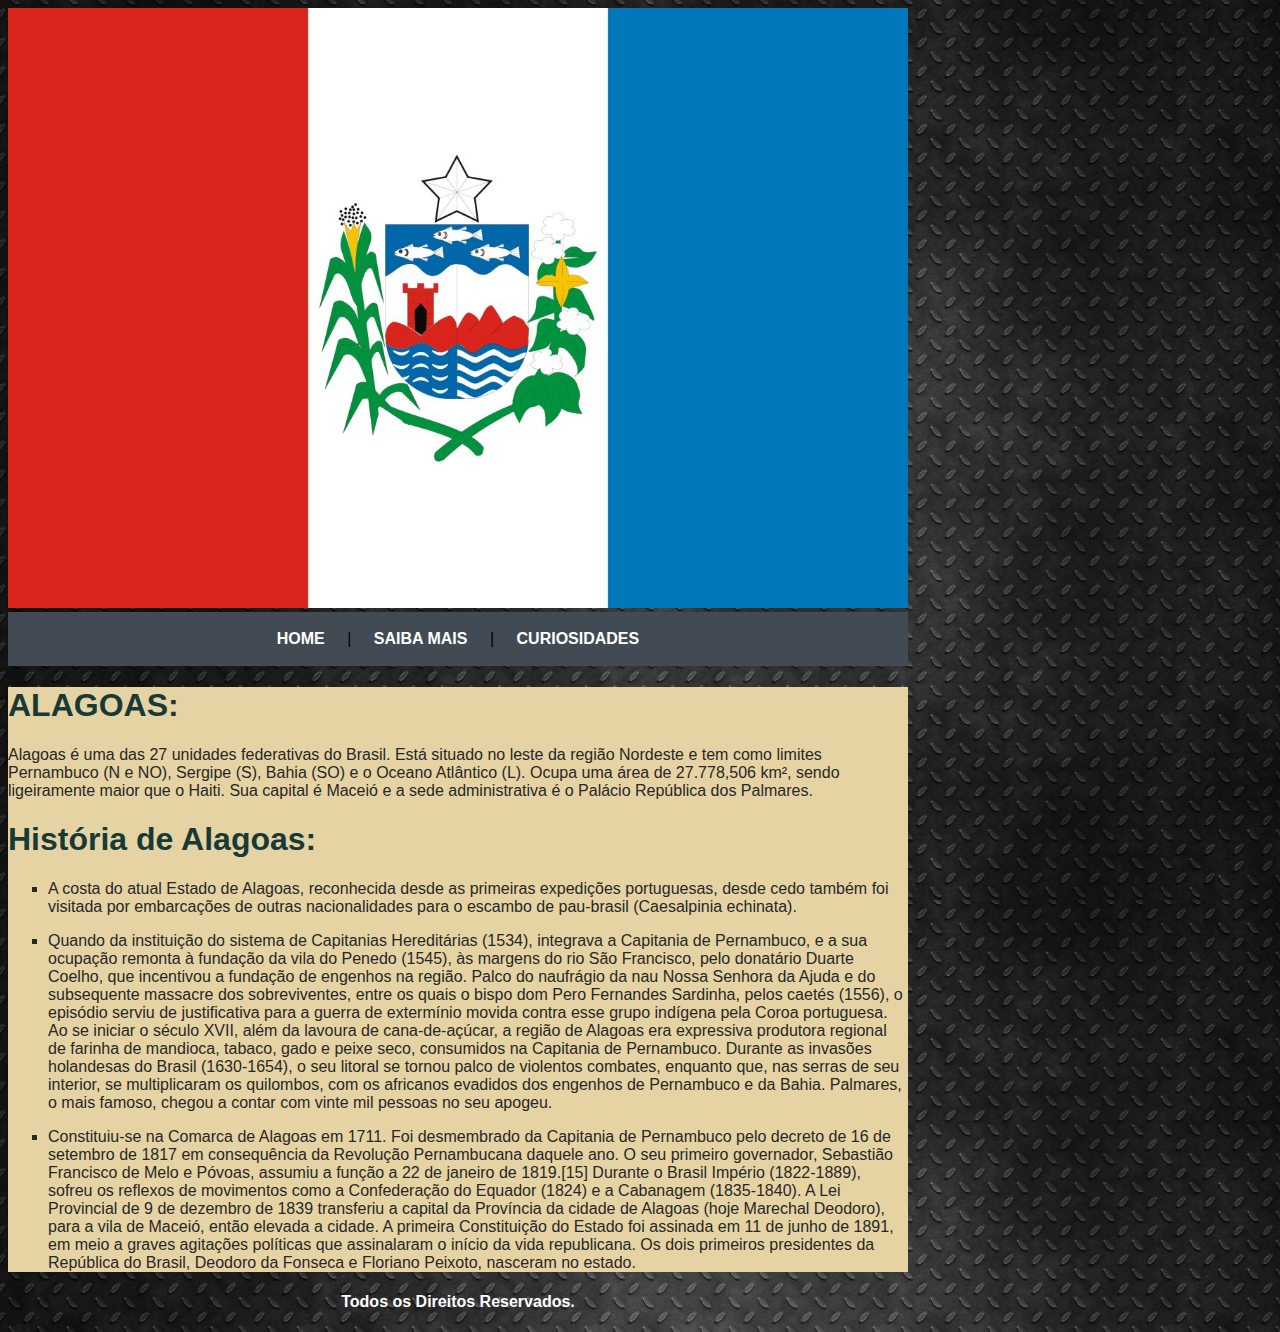
<file: primeirosite3.0/index.html>
<!DOCTYPE html>
<html>
<html lang="pt-br">
<head>
	<title>Alagoas - Mário Kennedy</title>

	<meta charset="utf-8">

	<link rel="stylesheet" type="text/css" href="estilo.css">
</head>
<body>

	<div id="principal">
		
		<img src="imagens/alagoas.jpg" width="900px">

		<div id="menu" align="center">

			<a href="index.html">HOME</a>  |
			<a href="https://pt.wikipedia.org/wiki/Alagoas">SAIBA MAIS</a>  |
			<a href="curiosidades.html">CURIOSIDADES</a>
			
		</div>

		<div id="conteudo">
			<h1>ALAGOAS:</h1>

			<p>
				Alagoas é uma das 27 unidades federativas do Brasil. Está situado no leste da região Nordeste e tem como limites Pernambuco (N e NO), Sergipe (S), Bahia (SO) e o Oceano Atlântico (L). Ocupa uma área de 27.778,506 km², sendo ligeiramente maior que o Haiti. Sua capital é Maceió e a sede administrativa é o Palácio República dos Palmares.
			</p>

			<h1>História de Alagoas:</h1>
			<ul type="square">
				<li>
			<p>
				A costa do atual Estado de Alagoas, reconhecida desde as primeiras expedições portuguesas, desde cedo também foi visitada por embarcações de outras nacionalidades para o escambo de pau-brasil (Caesalpinia echinata).
			</p>
		</li>
		</ul>

			<ul type="square">
				<li>
			<p>
				Quando da instituição do sistema de Capitanias Hereditárias (1534), integrava a Capitania de Pernambuco, e a sua ocupação remonta à fundação da vila do Penedo (1545), às margens do rio São Francisco, pelo donatário Duarte Coelho, que incentivou a fundação de engenhos na região. Palco do naufrágio da nau Nossa Senhora da Ajuda e do subsequente massacre dos sobreviventes, entre os quais o bispo dom Pero Fernandes Sardinha, pelos caetés (1556), o episódio serviu de justificativa para a guerra de extermínio movida contra esse grupo indígena pela Coroa portuguesa. Ao se iniciar o século XVII, além da lavoura de cana-de-açúcar, a região de Alagoas era expressiva produtora regional de farinha de mandioca, tabaco, gado e peixe seco, consumidos na Capitania de Pernambuco. Durante as invasões holandesas do Brasil (1630-1654), o seu litoral se tornou palco de violentos combates, enquanto que, nas serras de seu interior, se multiplicaram os quilombos, com os africanos evadidos dos engenhos de Pernambuco e da Bahia. Palmares, o mais famoso, chegou a contar com vinte mil pessoas no seu apogeu.
			</p>
			</li>
			</ul>

			<ul type="square">
				<li>
			<p>
				Constituiu-se na Comarca de Alagoas em 1711. Foi desmembrado da Capitania de Pernambuco pelo decreto de 16 de setembro de 1817 em consequência da Revolução Pernambucana daquele ano. O seu primeiro governador, Sebastião Francisco de Melo e Póvoas, assumiu a função a 22 de janeiro de 1819.[15] Durante o Brasil Império (1822-1889), sofreu os reflexos de movimentos como a Confederação do Equador (1824) e a Cabanagem (1835-1840). A Lei Provincial de 9 de dezembro de 1839 transferiu a capital da Província da cidade de Alagoas (hoje Marechal Deodoro), para a vila de Maceió, então elevada a cidade. A primeira Constituição do Estado foi assinada em 11 de junho de 1891, em meio a graves agitações políticas que assinalaram o início da vida republicana. Os dois primeiros presidentes da República do Brasil, Deodoro da Fonseca e Floriano Peixoto, nasceram no estado.
			</p>
			</li>
			</ul>
		</div>

		<div id="rodape">
			<h4>Todos os Direitos Reservados.</h4>
		</div>
	</div>


</body>
</html>
</file>
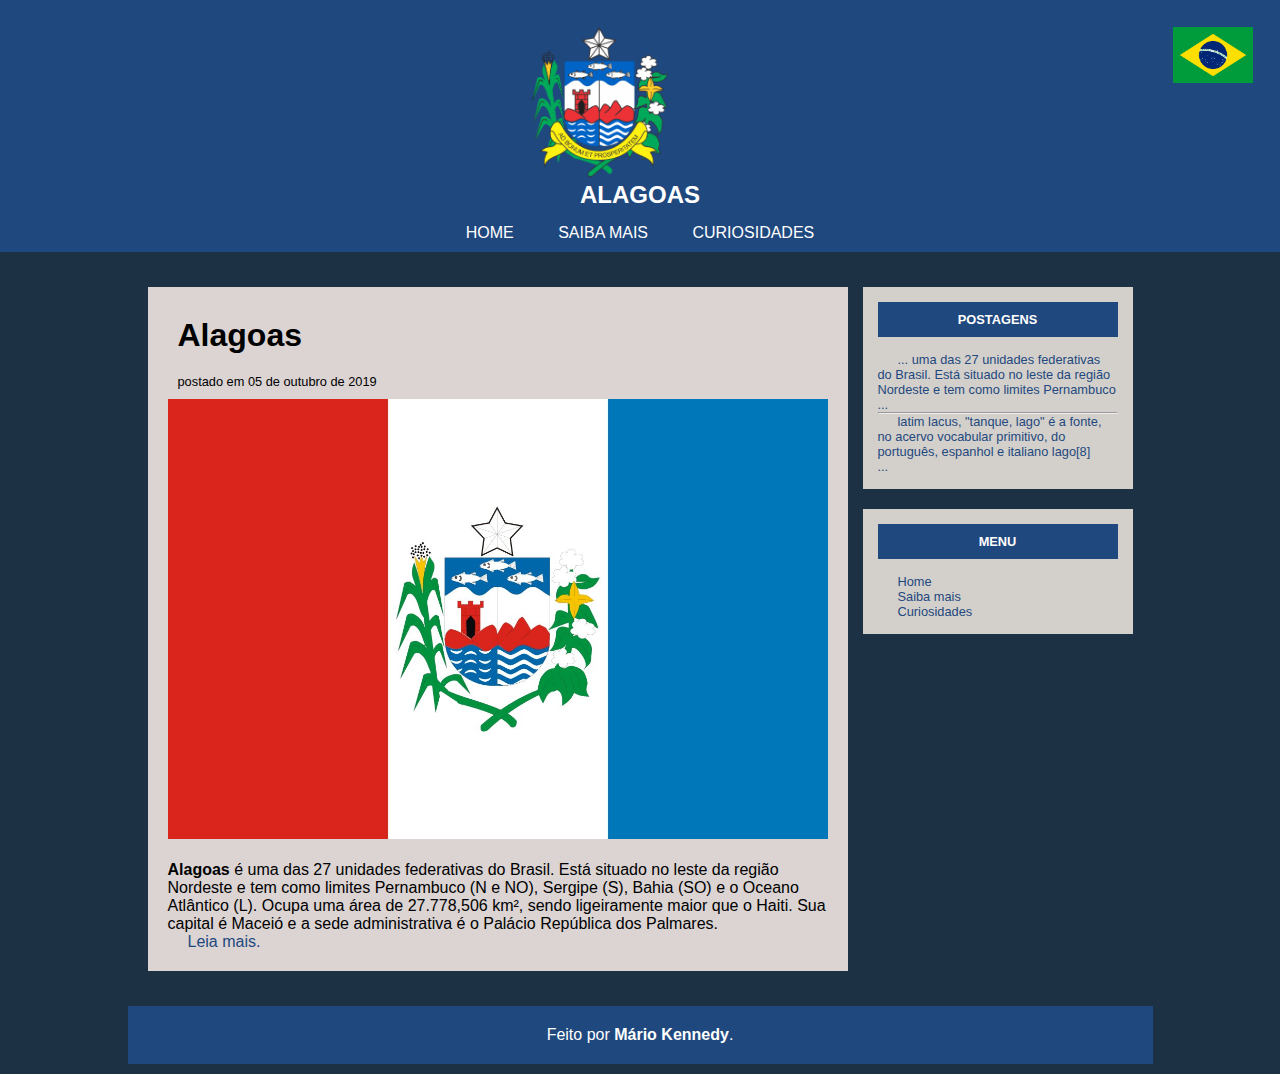
<file: primeirosite5.0/index.html>
<!DOCTYPE html>
<html lang="pt-br">
<html>
<head>
	<title>Alagoas - Mário Kennedy</title>
	<meta charset="utf-8">
	<link rel="stylesheet" type="text/css" href="css/estilo.css">
</head>
<body>
<!-- INICIO CABEÇALHO-->
	<div id="cabecalho">

		
		<div id="logo">

			<div id="brasil">
				<img width="80px"src="imagens/brasil.jpg">
					</div>

			<img height="150px"src="imagens/brasao.png">

			<h2>ALAGOAS</h2>
			
		</div>
	</div>

	<div id="menu">
			<a href="index.html">HOME</a>
			<a href="https://pt.wikipedia.org/wiki/Alagoas">SAIBA MAIS</a>
			<a href="curiosidades.html">CURIOSIDADES</a>
		</div>
		<!-- FIM DO CABEÇALHO-->

	<div id="principal">

		<div id="area-lateral">

			<div class="lateral-post">
				<b>POSTAGENS</b>
			</div>

				<br>
	<a href="">	
		... uma das 27 unidades federativas do Brasil. Está situado no leste da região Nordeste e tem como limites Pernambuco ...
		</a>

			<hr>

			<a href="">	
			latim lacus, "tanque, lago" é a fonte, no acervo vocabular primitivo, do português, espanhol e italiano lago[8] ...
		</a>

		</div>	

		<div id="area-lateral-baixo">

			<div class="lateral-post">
				<b>MENU</b>
			</div>

				<br>

			<a href="index.html">	Home</a>	<br>
			<a href="https://pt.wikipedia.org/wiki/Alagoas">	Saiba mais</a> <br>
			<a href="curiosidades.html">Curiosidades</a>

		</div>	

		<div class="bloco">

		<div class="cabecalho-postagens">
			
			<h3>Alagoas</h3>
			<span class="postado">postado em 05 de outubro de 2019</span>

		</div>
			<div class="conteudo-postagem">

		<img  width="660px" src="imagens/alagoas.jpg">

		<p><br>
			<b>Alagoas</b> é uma das 27 unidades federativas do Brasil. Está situado no leste da região Nordeste e tem como limites Pernambuco (N e NO), Sergipe (S), Bahia (SO) e o Oceano Atlântico (L). Ocupa uma área de 27.778,506 km², sendo ligeiramente maior que o Haiti. Sua capital é Maceió e a sede administrativa é o Palácio República dos Palmares.
		</p>

			</div>
			 <a href="">Leia mais.</a>

			 </div>
	</div>

	<div id="rodape">
			Feito por <b>Mário Kennedy</b>.
			
		</div>

</body>
</html>
</file>
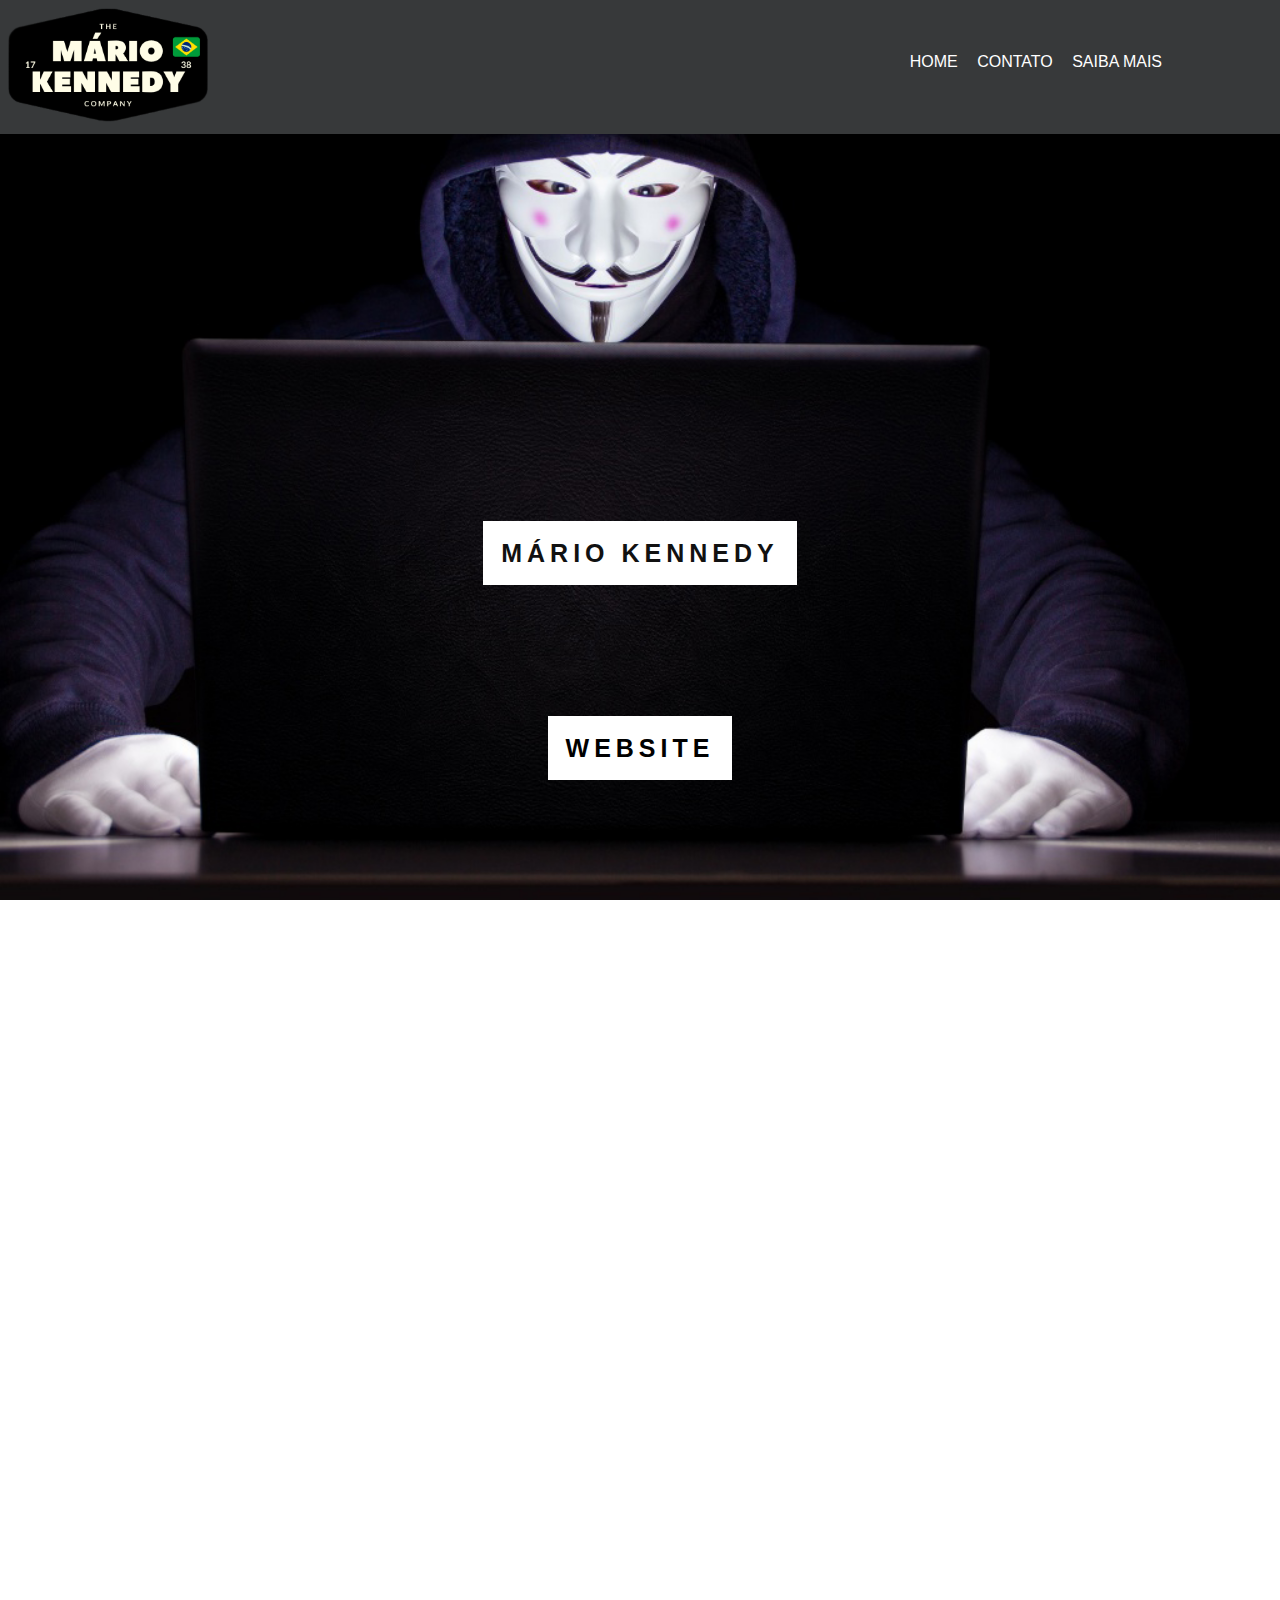
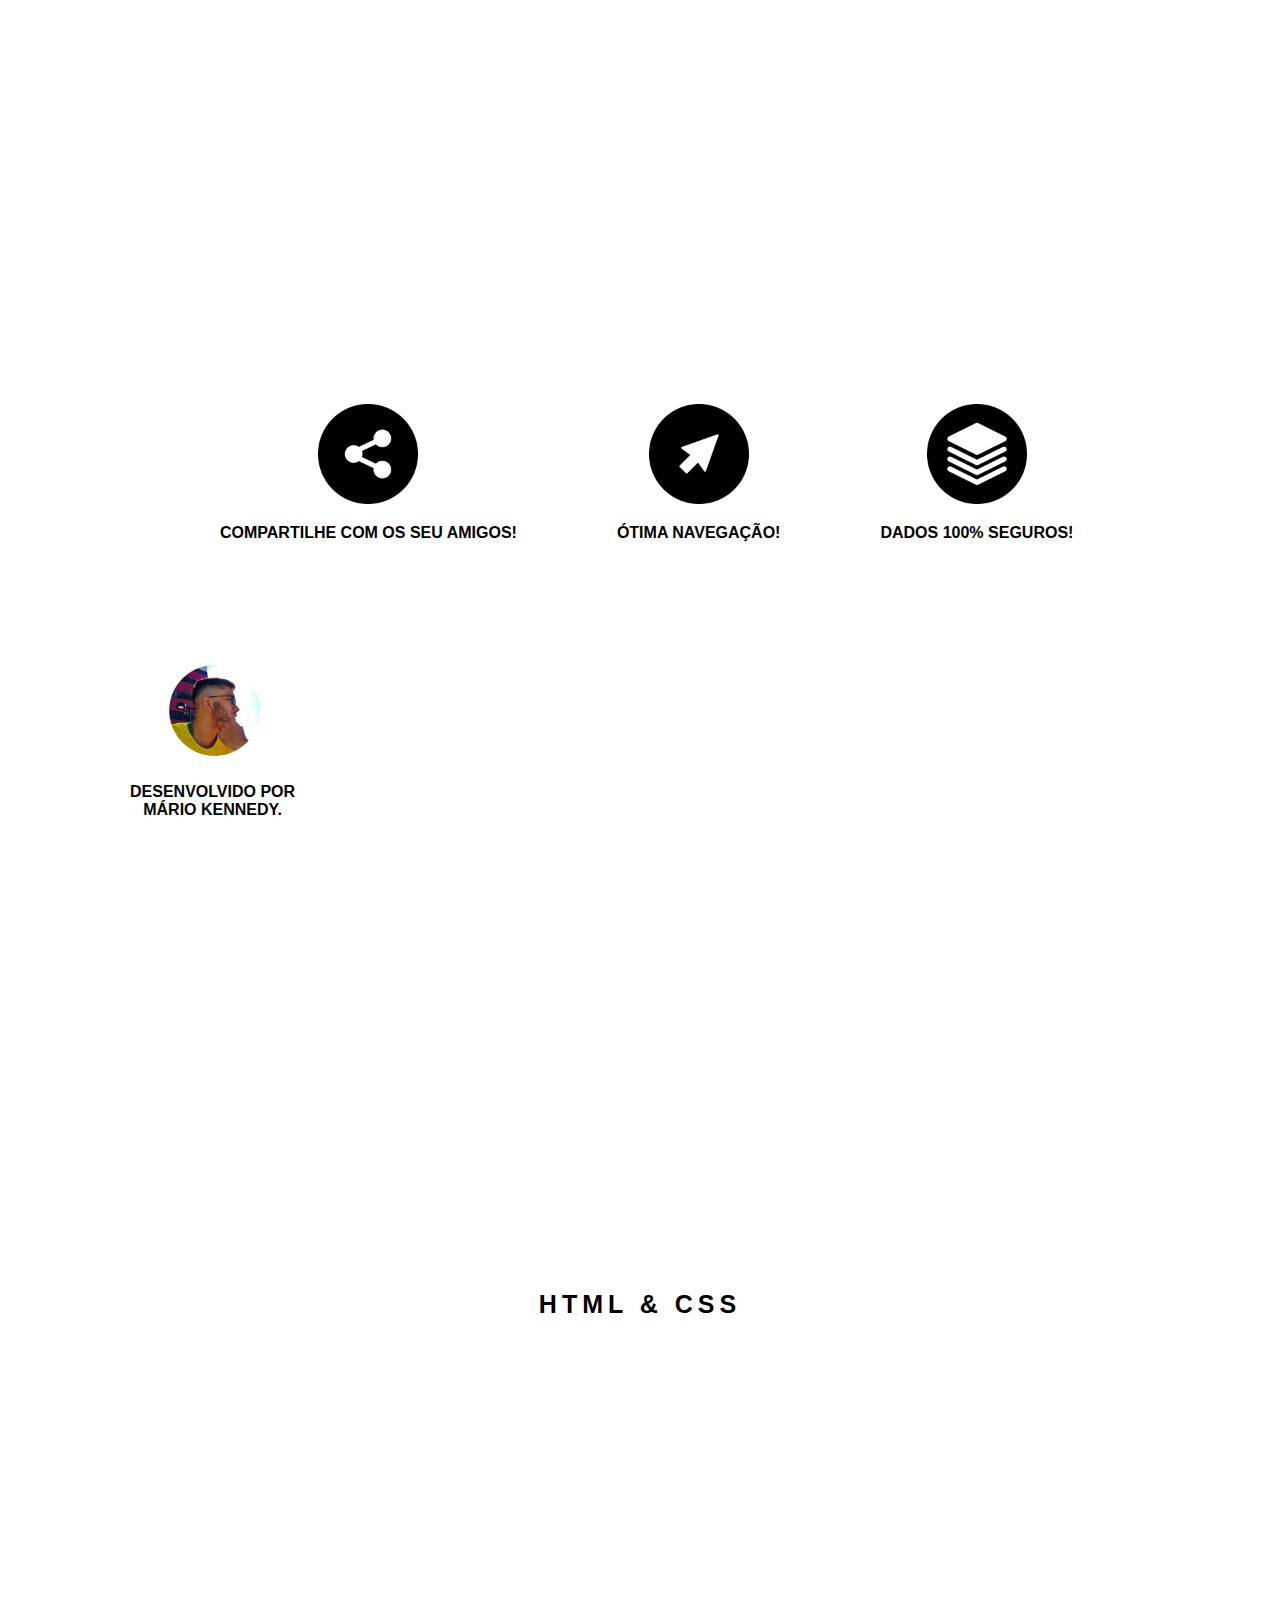
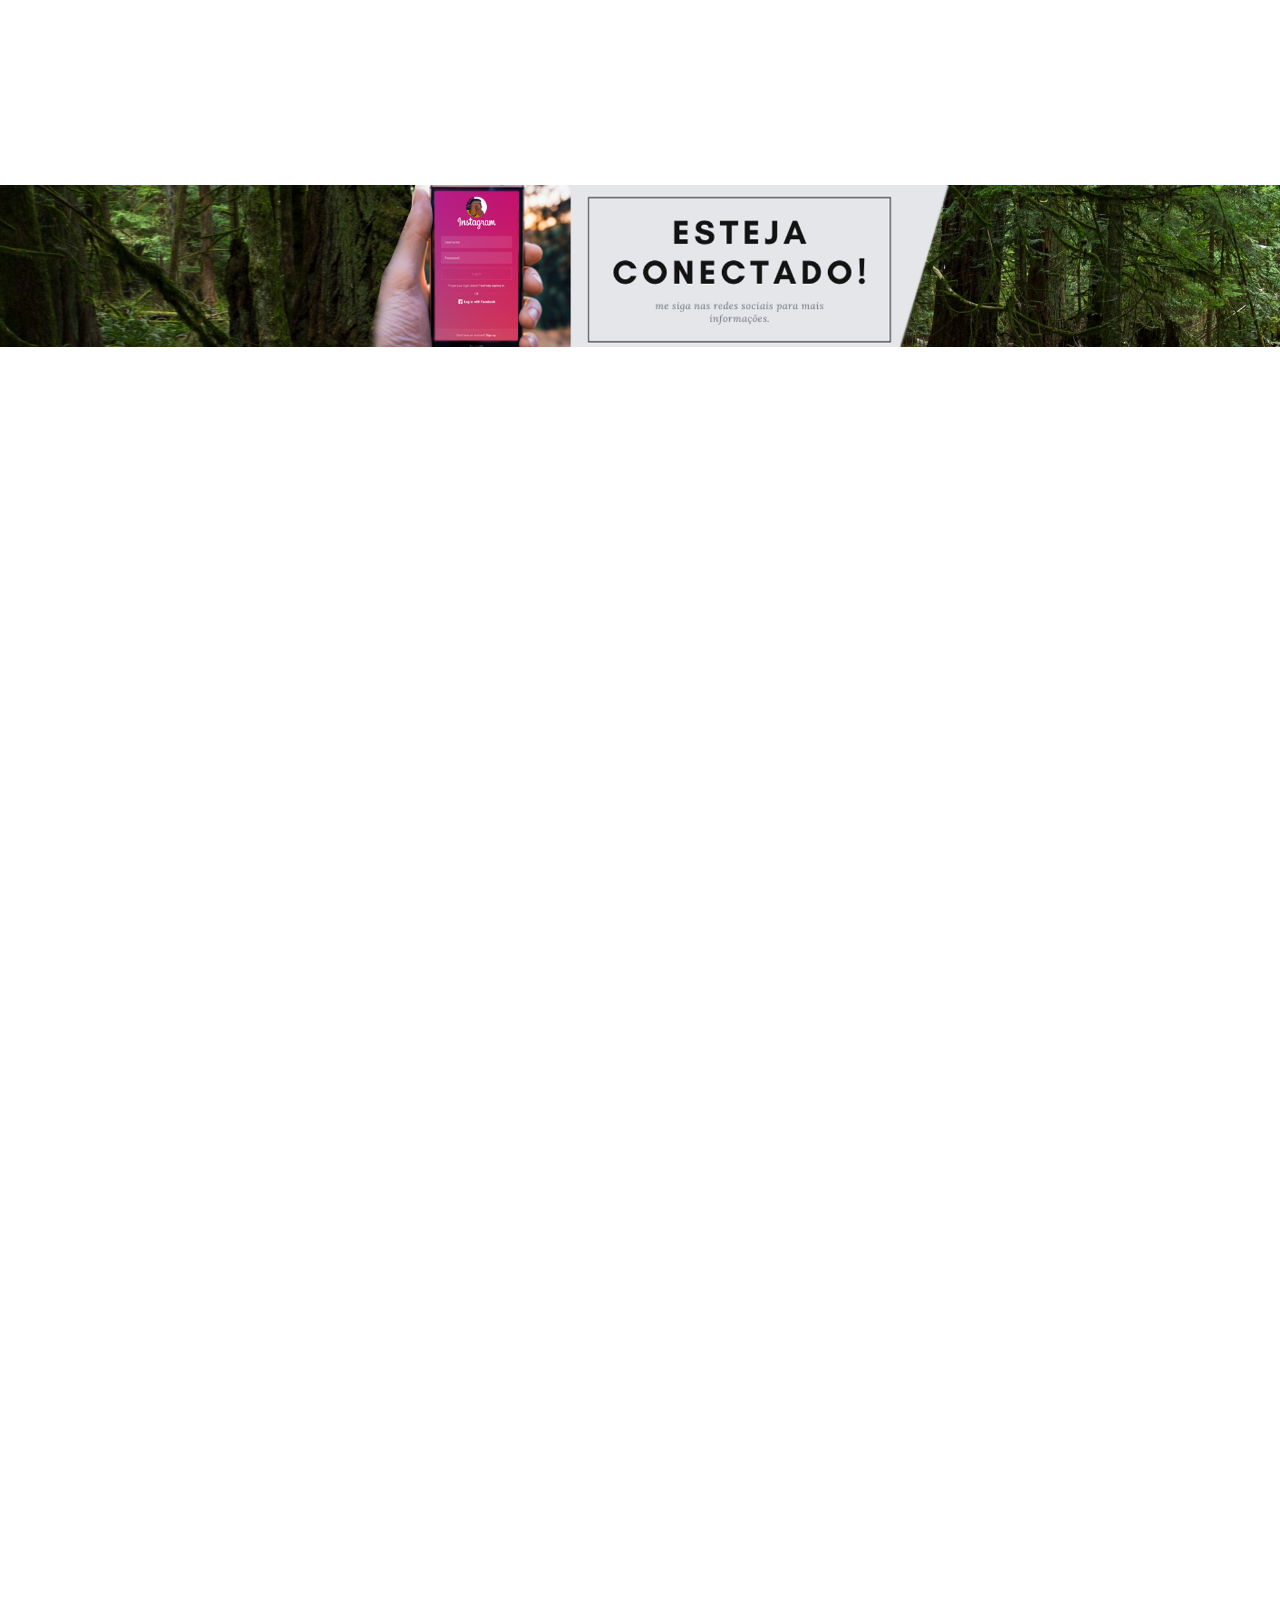
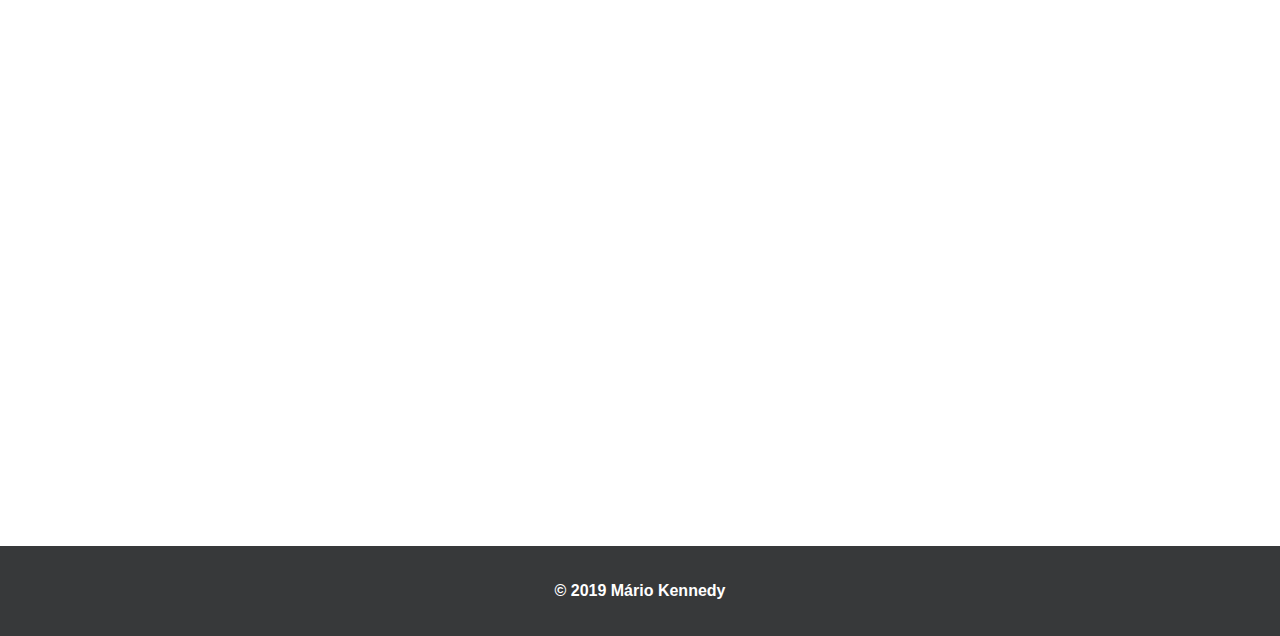
<file: primeirosite6.0/index.html>
<!DOCTYPE html>
<html lang="pt-br">
<html>
<head>
	<title>Site - Mário Kennedy</title>
	<meta charset="utf-8">
	<link rel="stylesheet" type="text/css" href="css/estilos.css">
</head>
<body>
	
	<div id="menu">
		<div id="logo-menu">

			<img src="imagens/logo.png" width="200px;">

			<div id="menu-lateral">
				<a href="">Home</a>
				<a href="">Contato</a>
				<a href="">Saiba mais</a>
			</div>
		</div>

		
	</div>


	<div class="caixa1">
		<div class="conteudo-titulo">
			<span class="titulo"><b>Mário Kennedy<b></span>	
		</div>	
	</div>

	<div class="caixa1">
		<div class="conteudo-website">
			<span class="website"><b>website<b></span>	
		</div>	
	</div>


	<div class="conteudo">
		
		<div id="primeira">
			<img src="imagens/share.jpg" height="100px;">
			<p><b>Compartilhe com os seu amigos!</b></p>
		</div>

		<div id="segunda">
			<img src="imagens/cursor.jpg" height="100px;">
			<p><b>Ótima navegação!</b></p>
		</div>

		<div id="terceira">
			<img src="imagens/layers.jpg" height="100px;">
			<p><b>Dados 100% seguros!</b></p>
		</div>

		<div id="eu">
			<img src="imagens/eu.jpg" height="105px;">
			<p><b>Desenvolvido por<br>
				Mário Kennedy.
			</b></p>
		</div>
		
	</div>




	<div class="caixa2">
		<div class="conteudo-titulo">
			<span class="titulo"><b>html & css<b></span>	
		</div>
		
	</div>

	<div class="conteudo-fundo">
			<img src="imagens/conteudo-fundo.png">
		
	</div>

	<div class="caixa3">
		
	</div>

	<div class="caixa4">
		
	</div>

	<div id="rodape">
		<div id="conteudo-rodape">
			<p>&copy; 2019 Mário Kennedy<p>
		</div>
		
	</div>

</body>
</html>
</file>
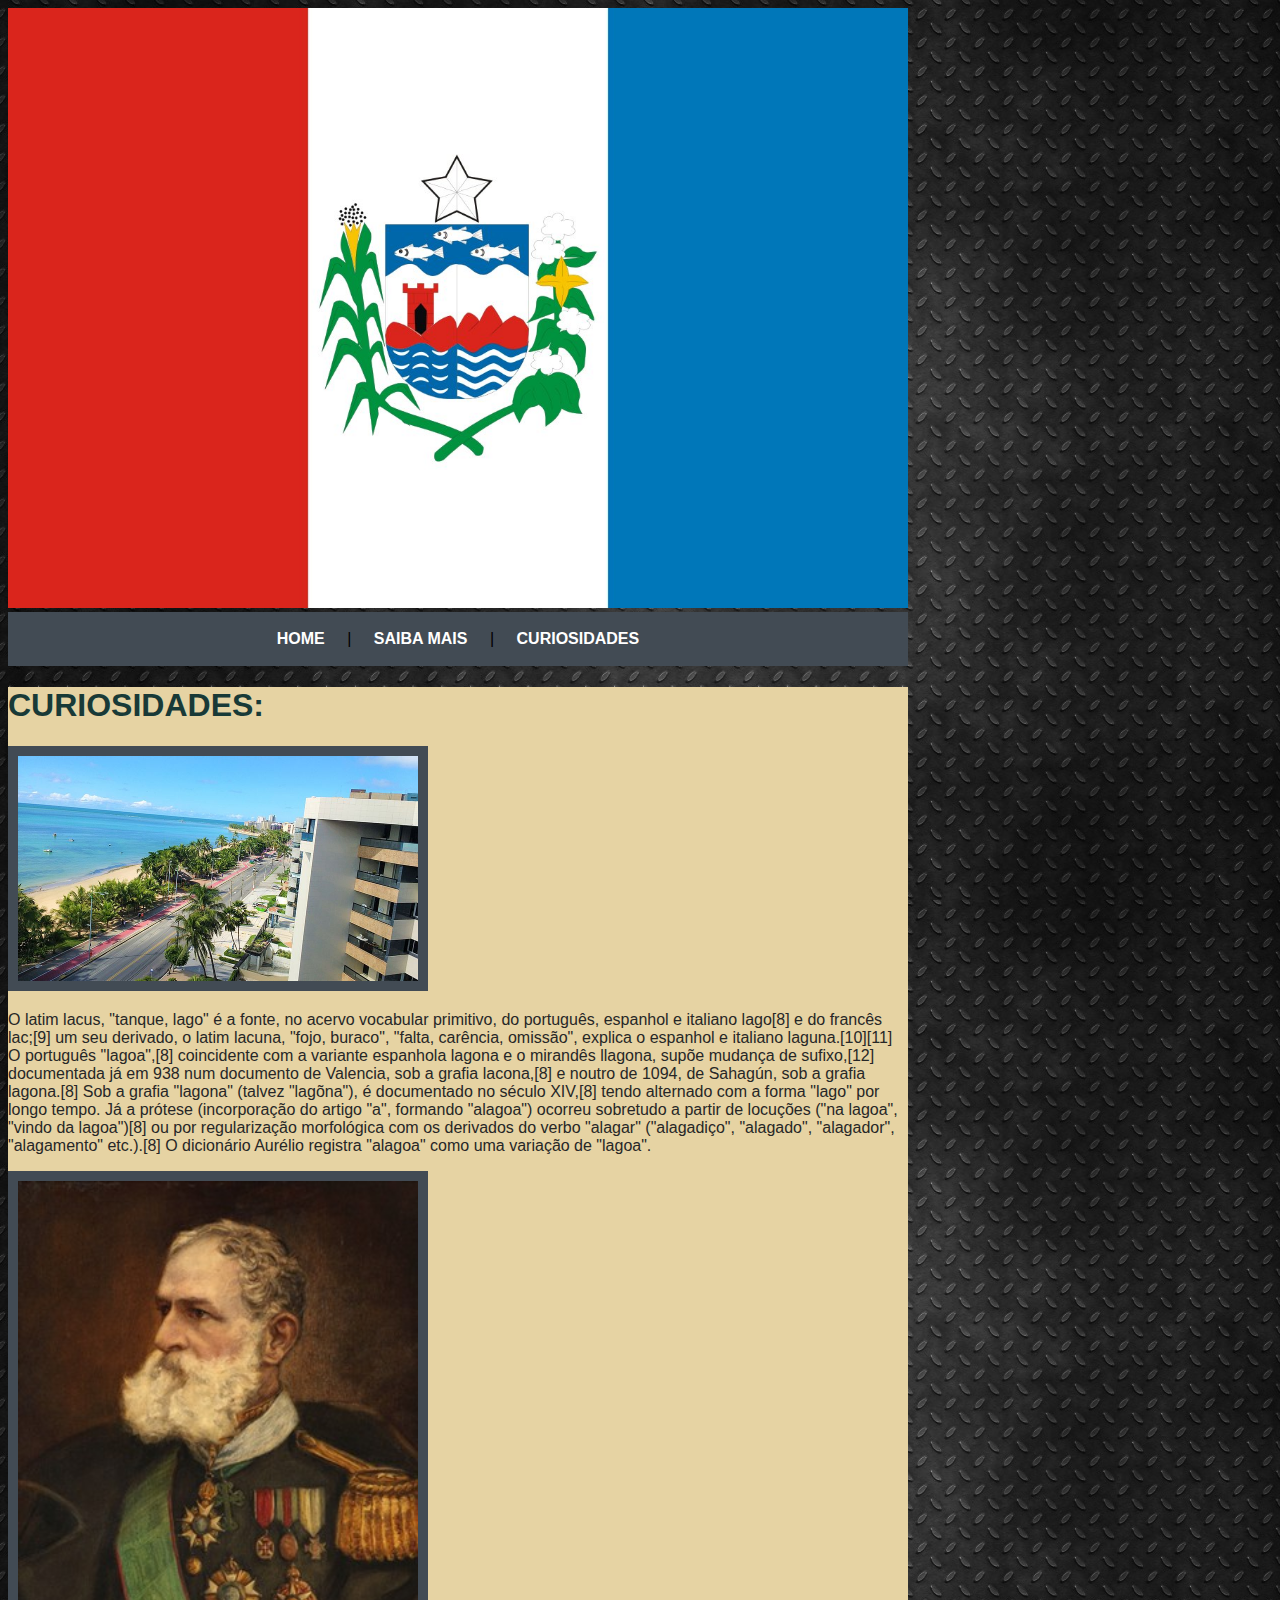
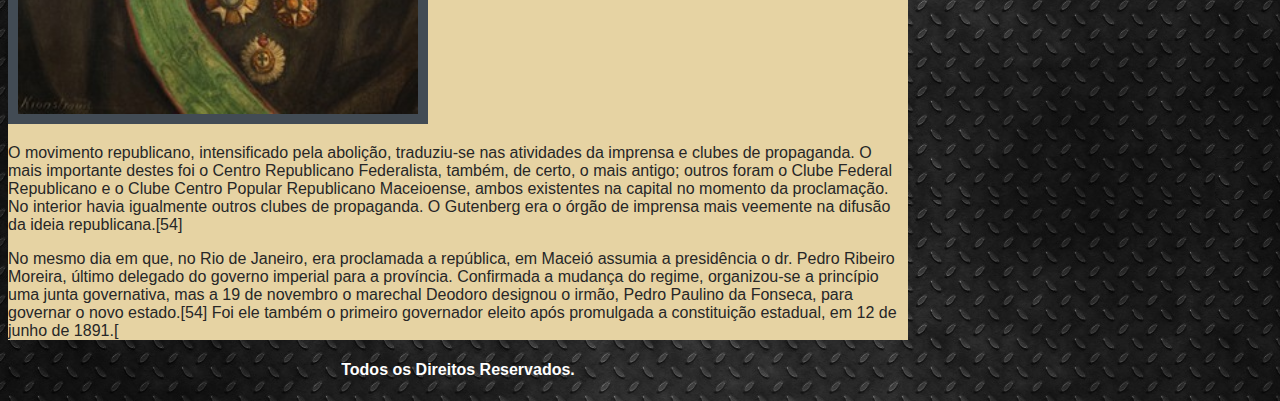
<file: primeirosite3.0/curiosidades.html>
<!DOCTYPE html>
<html>
<html lang="pt-br">
<head>
	<title>Alagoas - Mário Kennedy</title>

	<meta charset="utf-8">

	<link rel="stylesheet" type="text/css" href="estilo.css">
</head>
<body>

	<div id="principal">
		
		<img src="imagens/alagoas.jpg" width="900px">

		<div id="menu" align="center">

			<a href="index.html">HOME</a>  |
			<a href="saibamais.html">SAIBA MAIS</a>  |
			<a href="curiosidades.html">CURIOSIDADES</a>
			
		</div>

		<div id="conteudo">
			<h1>CURIOSIDADES:</h1>

			<img src="imagens/orla.jpg" class="imagens">

			<p>
				O latim lacus, "tanque, lago" é a fonte, no acervo vocabular primitivo, do português, espanhol e italiano lago[8] e do francês lac;[9] um seu derivado, o latim lacuna, "fojo, buraco", "falta, carência, omissão", explica o espanhol e italiano laguna.[10][11] O português "lagoa",[8] coincidente com a variante espanhola lagona e o mirandês llagona, supõe mudança de sufixo,[12] documentada já em 938 num documento de Valencia, sob a grafia lacona,[8] e noutro de 1094, de Sahagún, sob a grafia lagona.[8] Sob a grafia "lagona" (talvez "lagõna"), é documentado no século XIV,[8] tendo alternado com a forma "lago" por longo tempo. Já a prótese (incorporação do artigo "a", formando "alagoa") ocorreu sobretudo a partir de locuções ("na lagoa", "vindo da lagoa")[8] ou por regularização morfológica com os derivados do verbo "alagar" ("alagadiço", "alagado", "alagador", "alagamento" etc.).[8] O dicionário Aurélio registra "alagoa" como uma variação de "lagoa".
			</p>

			<img src="imagens/marechal.jpg" class="imagens">
		<p>
			O movimento republicano, intensificado pela abolição, traduziu-se nas atividades da imprensa e clubes de propaganda. O mais importante destes foi o Centro Republicano Federalista, também, de certo, o mais antigo; outros foram o Clube Federal Republicano e o Clube Centro Popular Republicano Maceioense, ambos existentes na capital no momento da proclamação. No interior havia igualmente outros clubes de propaganda. O Gutenberg era o órgão de imprensa mais veemente na difusão da ideia republicana.[54]
		</p>

        <p>
         No mesmo dia em que, no Rio de Janeiro, era proclamada a república, em Maceió assumia a presidência o dr. Pedro Ribeiro Moreira, último delegado do governo imperial para a província. Confirmada a mudança do regime, organizou-se a princípio uma junta governativa, mas a 19 de novembro o marechal Deodoro designou o irmão, Pedro Paulino da Fonseca, para governar o novo estado.[54] Foi ele também o primeiro governador eleito após promulgada a constituição estadual, em 12 de junho de 1891.[
		</p>
			
			</div>

		<div id="rodape">

			<h4>Todos os Direitos Reservados.</h4>

		</div>



</body>
</html>
</file>
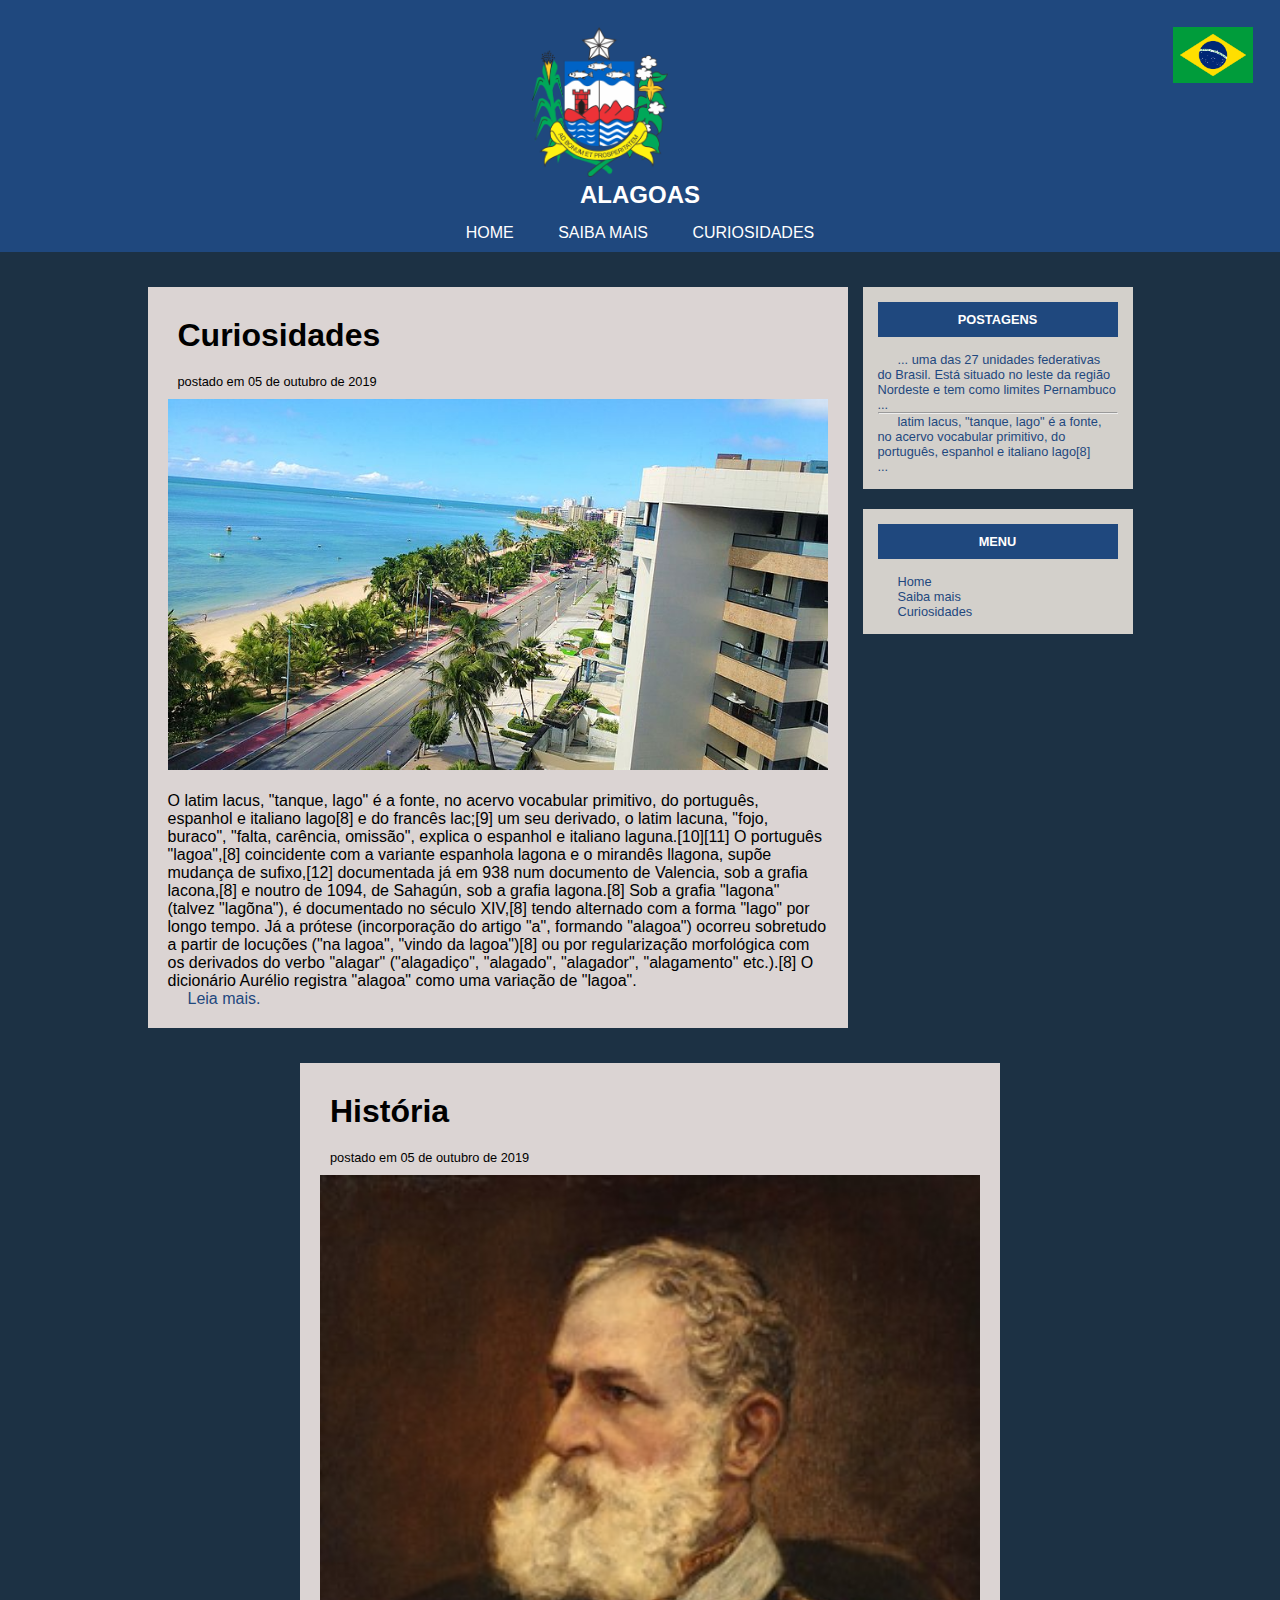
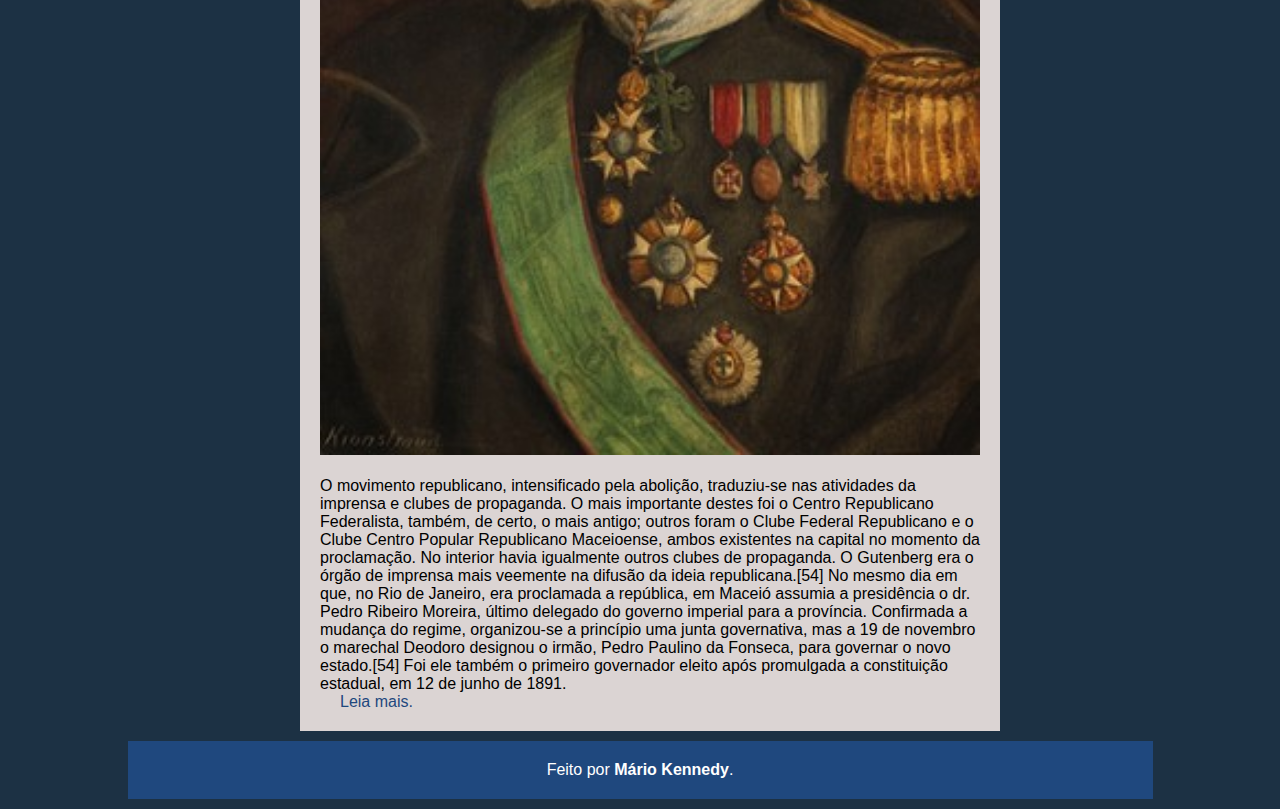
<file: primeirosite5.0/curiosidades.html>
<!DOCTYPE html>
<html lang="pt-br">
<html>
<head>
	<title>Alagoas - Mário Kennedy</title>
	<meta charset="utf-8">
	<link rel="stylesheet" type="text/css" href="css/estilo.css">
</head>
<body>
<!-- INICIO CABEÇALHO-->
	<div id="cabecalho">

		<div id="logo">

			<div id="brasil">
				<img width="80px"src="imagens/brasil.jpg">
					</div>
					
			<img height="150px"src="imagens/brasao.png">

			<h2>ALAGOAS</h2>
			
		</div>
	</div>

	<div id="menu">
			<a href="index.html">HOME</a>
			<a href="https://pt.wikipedia.org/wiki/Alagoas">SAIBA MAIS</a>
			<a href="curiosidades.html">CURIOSIDADES</a>
		</div>
		<!-- FIM DO CABEÇALHO-->

	<div id="principal">

		<div id="area-lateral">

			<div class="lateral-post">
				<b>POSTAGENS</b>
			</div>

				<br>
	<a href="">	
		... uma das 27 unidades federativas do Brasil. Está situado no leste da região Nordeste e tem como limites Pernambuco ...
		</a>

			<hr>

			<a href="">	
			 latim lacus, "tanque, lago" é a fonte, no acervo vocabular primitivo, do português, espanhol e italiano lago[8] ...
		</a>

		</div>	

		<div id="area-lateral-baixo">

			<div class="lateral-post">
				<b>MENU</b>
			</div>

				<br>

			<a href="index.html">	Home</a>	<br>
			<a href="https://pt.wikipedia.org/wiki/Alagoas">	Saiba mais</a> <br>
			<a href="curiosidades.html">Curiosidades</a>

		</div>	

		<div class="bloco">

		<div class="cabecalho-postagens">
			
			<h3>Curiosidades</h3>
			<span class="postado">postado em 05 de outubro de 2019</span>

		</div>
			<div class="conteudo-postagem">

		<img  width="660px" src="imagens/orla.jpg">  <!-- imagem aqui-->

		<p><br>
			<!-- digitar texto aqui-->
			O latim lacus, "tanque, lago" é a fonte, no acervo vocabular primitivo, do português, espanhol e italiano lago[8] e do francês lac;[9] um seu derivado, o latim lacuna, "fojo, buraco", "falta, carência, omissão", explica o espanhol e italiano laguna.[10][11] O português "lagoa",[8] coincidente com a variante espanhola lagona e o mirandês llagona, supõe mudança de sufixo,[12] documentada já em 938 num documento de Valencia, sob a grafia lacona,[8] e noutro de 1094, de Sahagún, sob a grafia lagona.[8] Sob a grafia "lagona" (talvez "lagõna"), é documentado no século XIV,[8] tendo alternado com a forma "lago" por longo tempo. Já a prótese (incorporação do artigo "a", formando "alagoa") ocorreu sobretudo a partir de locuções ("na lagoa", "vindo da lagoa")[8] ou por regularização morfológica com os derivados do verbo "alagar" ("alagadiço", "alagado", "alagador", "alagamento" etc.).[8] O dicionário Aurélio registra "alagoa" como uma variação de "lagoa".
		</p>

			</div>
			 <a href="">Leia mais.</a>

			 </div>
	</div>

	<div class="bloco2">

		<div class="cabecalho-postagens">
			
			<h3>História</h3>
			<span class="postado">postado em 05 de outubro de 2019</span>

		</div>
			<div class="conteudo-postagem">

		<img  width="660px" src="imagens/marechal.jpg">

		<p><br>
			O movimento republicano, intensificado pela abolição, traduziu-se nas atividades da imprensa e clubes de propaganda. O mais importante destes foi o Centro Republicano Federalista, também, de certo, o mais antigo; outros foram o Clube Federal Republicano e o Clube Centro Popular Republicano Maceioense, ambos existentes na capital no momento da proclamação. No interior havia igualmente outros clubes de propaganda. O Gutenberg era o órgão de imprensa mais veemente na difusão da ideia republicana.[54]

            No mesmo dia em que, no Rio de Janeiro, era proclamada a república, em Maceió assumia a presidência o dr. Pedro Ribeiro Moreira, último delegado do governo imperial para a província. Confirmada a mudança do regime, organizou-se a princípio uma junta governativa, mas a 19 de novembro o marechal Deodoro designou o irmão, Pedro Paulino da Fonseca, para governar o novo estado.[54] Foi ele também o primeiro governador eleito após promulgada a constituição estadual, em 12 de junho de 1891.
		</p>

			</div>
			 <a href="">Leia mais.</a>

			 </div>
	</div>

	<div id="rodape">
			Feito por <b>Mário Kennedy</b>.
			
		</div>

</body>
</html>
</file>
<file: primeirosite3.0/estilo.css>
body{
	background: url('imagens/fundo.jpg');
	font: 16px Arial, Helvetica, sans-serif;
}

#principal{
	
	width: 900px;
}

#menu{
	background: #424B54;
	padding: 18px;
}

a{
	color: #FFFFFF;
	text-decoration: none;
	font-weight: bold;
	padding: 18px;
}

#conteudo{

	color: #272727;
	background-color: #E6D3A3;
}

#rodape{
	text-align: center;
	color: #FFFFFF;
}

h1{
	color: #183A37;
	font-weight: bold;
}

.imagens{
	width: 400px;
	border: 10px solid #424B54;

}
</file>
<file: primeirosite5.0/css/estilo.css>
*{
	padding: 0px;
	margin: 0px;
}

body{

	font-size: 1em;
	font-family: Verdana, Arial Narrow, sans-serif;
	background: #1C3144;
}

h2{
	color: #fff;
}
h3{
	padding: 10px;
	font-size: 2em;
}


/* INICIO DO CABEÇALHO*/
#cabecalho{
	background-color: #1F487E;
	padding: 15px;
	text-align: center;
}

#logo{
	padding: 12px;
	height: 160px;
	clear: both;
}

#menu{
	background:#1F487E;
	padding: 10px;
	text-align: center;
}

a{
	margin: 0px 10px;
	text-decoration:none;
}

#menu a:link,#menu a:visited{
	color: #FFF;
	padding: 10px;
}

#menu a:hover{
	background:#FFF;
	color: #376996;

}
/* FIM DO CABEÇALHO*/

/* PARTE PRINCIPAL*/

#principal{
	width: 985px;
	margin: 15px auto;
	padding: 20px;
}

#area-lateral{
	float: right;
	clear: both;
	background:#D3D0CB;
	width: 240px;
	padding: 15px;
	font-size: 0.8em;
}

.lateral-post{
	background:#1F487E;
	padding: 10px;
	color: #FFF;
	text-align: center;
}

.cabecalho-postagens{
	width: 660px;
}

.postado{
	font-size: 0.8em;
	display: block;
	padding: 10px;
}

#rodape{
	background:#1F487E;
	padding: 20px;
	color: #FFF;
	text-align: center;
	width: 985px;
	margin: 10px auto;
}

/* BLOCO 1 */
.bloco{
	width: 660px;
	background:#DBD4D3;
	padding: 20px;

}

.bloco a:link,.bloco a:visited{
	color: #1F487E;
	padding: 10px;
}

.bloco a:hover{
	text-decoration: underline;
}

/* FIM DO BLOCO 1*/

/* BLOCO 2*/
.bloco2{
	width: 660px;
	background:#DBD4D3;
	padding: 20px;
	margin-left: 300px;
	
}

.bloco2 a:link,.bloco2 a:visited{
	color: #1F487E;
	padding: 10px;
}

.bloco2 a:hover{
	text-decoration: underline;
}

/* FIM DO BLOCO 2*/

#area-lateral a:link,#area-lateral a:visited{
	color: #1F487E;
	padding: 10px;
}

#area-lateral a:hover{
	text-decoration: underline;
}

#area-lateral-baixo{
	float: right;
	clear: both;
	background:#D3D0CB;
	width: 240px;
	padding: 15px;
	font-size: 0.8em;
	margin-top: 20px;
}

#area-lateral-baixo a:link,#area-lateral-baixo a:visited{
	color: #1F487E;
	padding: 10px;
}

#area-lateral-baixo a:hover{
	text-decoration: underline;
}

#brasil{
	float: right;

}
</file>
<file: primeirosite6.0/css/estilos.css>
body, html{
	margin: 0;
	font: 16px "Trebuchet MS", sans-serif;
	height: 100%;

}

#menu{
	padding: 3px;
	background: #37393A;

}

#logo-menu{
	margin: 5px;
	
}


#menu-lateral{
	text-align: right;
	display: inline;
	float: right;
	padding: 5px;
	margin-top: 40px;
	margin-right: 90px;

}
#menu-lateral a{
	padding-right: 15px;
	color: white;
	text-decoration: none;
	text-transform: uppercase;

}

#menu-lateral a:link, a:visited{
	color: #fff;
}

#menu-lateral a:hover{
	color: #ECE2D0;
}

h3{
	text-align: center;
}


.caixa1, .caixa2, .caixa3, .caixa4{
	height: 100%;
}

.conteudo{
	color: #000;
	background-color: white;
	text-align: justify;
	padding: 50px 80px;
	margin-top: -30px;
	text-transform: uppercase;
}
.conteudo-fundo img{
	width: 100%;
	margin-bottom: -5px;
	
}
#primeira{
	float: left;
	margin: 50px;
	text-align: center;
	margin-left: 140px;
}

#segunda{
	float: left;
	margin: 50px;
	text-align: center;
}

#terceira{
	float: left;
	margin: 50px;
	text-align: center;
}

#eu{
	float: left;
	margin: 50px;
	text-align: center;

}

.conteudo-titulo{
	position: absolute;
	left: 0;
	top: 45%;
	width: 100%;
	text-align: center;
}

.conteudo-titulo span.titulo{
	color: #000;
	background-color: white;
	padding: 18px;
	font-size: 25px;
	letter-spacing: 5px;
	text-transform: uppercase;

}

.conteudo-website{
	position: absolute;
	left: 0;
	margin-top: -300px;
	width: 100%;
	text-align: center;
}

span.website{
	color: #000;
	background-color: #fff;
	padding: 18px;
	font-size: 25px;
	letter-spacing: 5px;
	text-transform: uppercase;

}

.caixa1{
	background: url(../imagens/imagem1.jpg);
	background-repeat: no-repeat;
	background-size: cover;
	position: relative;
	background-position: center;
	background-attachment: fixed; 

}

.caixa2{
	background: url(../imagens/imagem2.jpg);
	background-repeat: no-repeat;
	background-size: cover;
	position: relative;
	background-position: center;
	background-attachment: fixed; 
	clear: both;
}

.caixa3{
	background: url(../imagens/imagem3.jpg);
	background-repeat: no-repeat;
	background-size: cover;
	position: relative;
	background-position: center;
	background-attachment: fixed; 
}

.caixa4{
	background: url(../imagens/imagem4.jpg);
	background-repeat: no-repeat;
	background-size: cover;
	position: relative;
	background-position: center;
	background-attachment: fixed; 
}

.caixa1 .conteudo-titulo .titulo{
	color: #111;
	background-color: #fff;
	
}

#rodape{
	padding: 20px;
	background: #37393A;
	color: #fff;
	
	
}

#conteudo-rodape{
	text-align: center;
}
</file>
